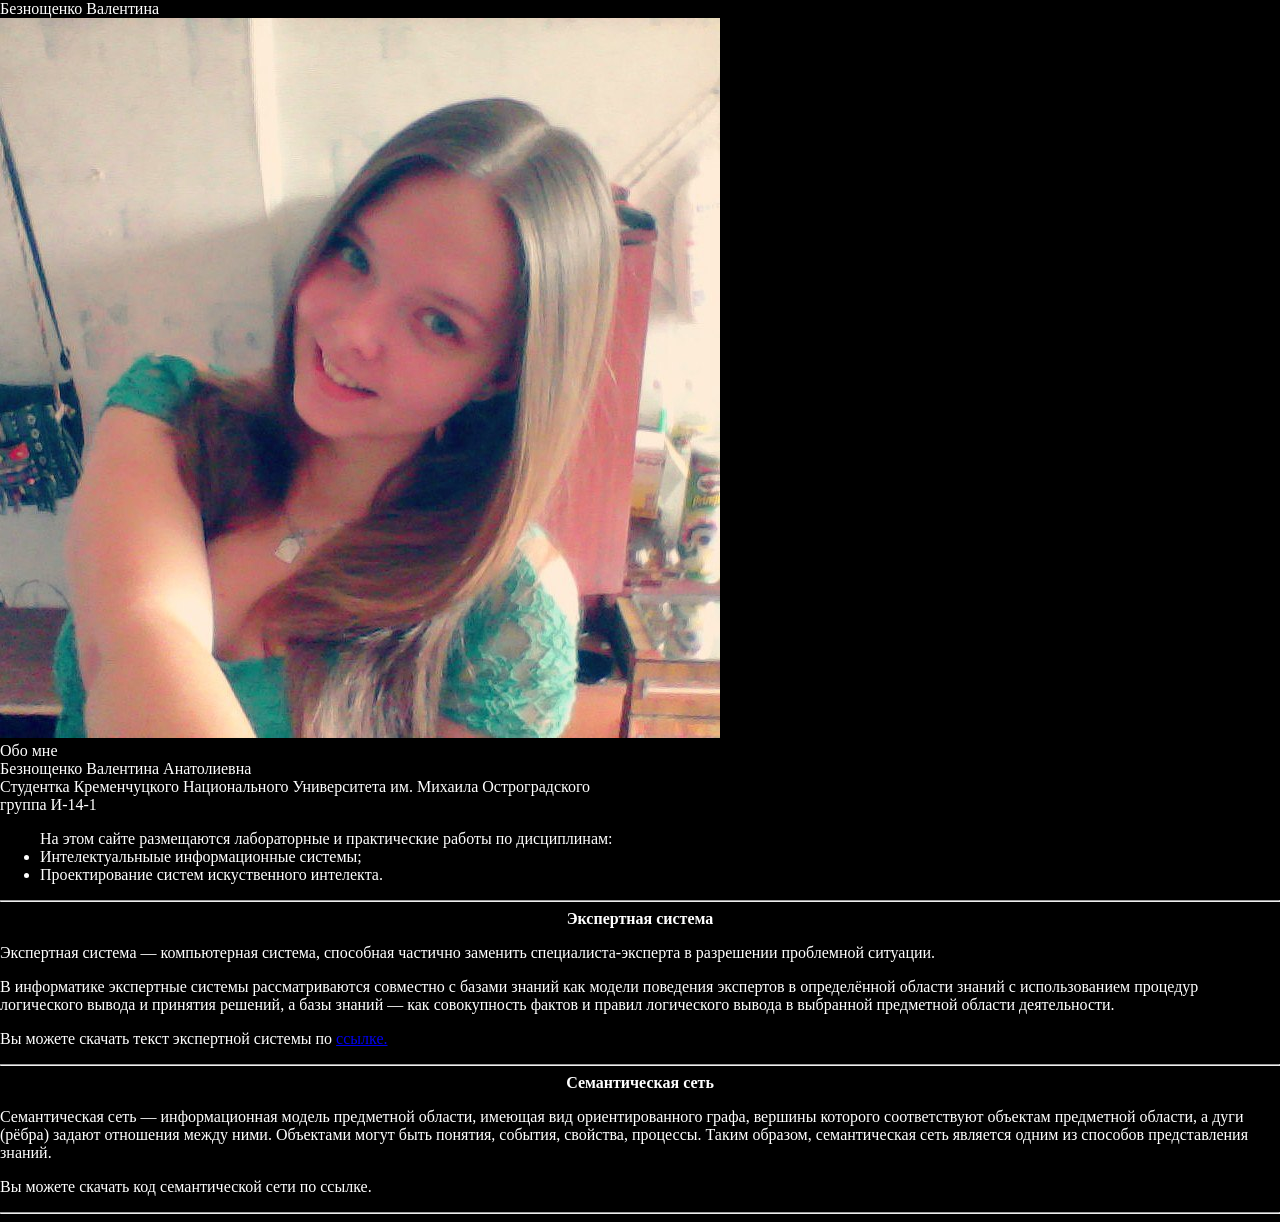
<file: indexx.html>
<!DOCTYPE HTML >
<html lang="ru">
<head>
<meta charset="UTF-8">
	<title>
		Безнощенко Валентина
	</title>
<link href="style.css" rel="stylesheet">
</head>
<body>
<div class="bod">
	<div class="head">Безнощенко Валентина</div>
	<div class="page">
<img src="img/1.jpg">
<div class="c">
	<div class="about">
	Обо мне
	</div>
	<div class="text">
	Безнощенко Валентина Анатолиевна<br>
	Студентка Кременчуцкого Национального Университета им. Михаила Остроградского<br>
	группа И-14-1<br>
	<ul type="disc"> На этом сайте размещаются лабораторные и практические работы по дисциплинам:
	<li>Интелектуальныые информационные системы;</li>
	<li>Проектирование систем искуственного интелекта.</li>
	</ul>
	</div>
	</div>
	<hr>
	<center><b>Экспертная система</b></center>
	<p>Экспертная система — компьютерная система, способная частично заменить специалиста-эксперта в разрешении проблемной ситуации. </p>
	<p>В информатике экспертные системы рассматриваются совместно с базами знаний как модели поведения экспертов в определённой области знаний с использованием процедур логического вывода и принятия решений, а базы знаний — как совокупность фактов и правил логического вывода в выбранной предметной области деятельности.</p>
	<p>Вы можете скачать текст экспертной системы по <a href="doc/BZ.mkb" download>ссылке.</a> </p>
	<hr>
	<center><b>Семантическая сеть</b></center>
	<p>Семантическая сеть — информационная модель предметной области, имеющая вид ориентированного графа, вершины которого соответствуют объектам предметной области, а дуги (рёбра) задают отношения между ними. Объектами могут быть понятия, события, свойства, процессы. Таким образом, семантическая сеть является одним из способов представления знаний.</p>
	<p>Вы можете скачать код семантической сети по ссылке.</p>
	<hr>
	</div>

</div>
</body>
</html>
</file>
<file: style.css>
html, body {
	padding: 0;
	margin: 0;
	overflow: hidden;
	
	background: #000000;
	color: white;
}

html, body, canvas {
	touch-action: none;
	touch-action-delay: none;
}

#notSupportedWrap {
	margin: 2em auto 1em auto;
	width: 75%;
	max-width: 45em;
	border: 2px solid #aaa;
	border-radius: 1em;
	padding: 2em;
	background-color: #f0f0f0;
	font-family: "Segoe UI", Frutiger, "Frutiger Linotype", "Dejavu Sans", "Helvetica Neue", Arial, sans-serif;
	color: black;
}

#notSupportedTitle {
	font-size: 1.8em;
}

.notSupportedMessage {
	font-size: 1.2em;
}

.notSupportedMessage em {
	color: #888;
}

/* bbcode styles */
.bbCodeH1 {
	font-size: 2em;
	font-weight: bold;
}

.bbCodeH2 {
	font-size: 1.5em;
	font-weight: bold;
}

.bbCodeH3 {
	font-size: 1.25em;
	font-weight: bold;
}

.bbCodeH4 {
	font-size: 1.1em;
	font-weight: bold;
}

.bbCodeItem::before {
	content: " • ";
}
</file>
